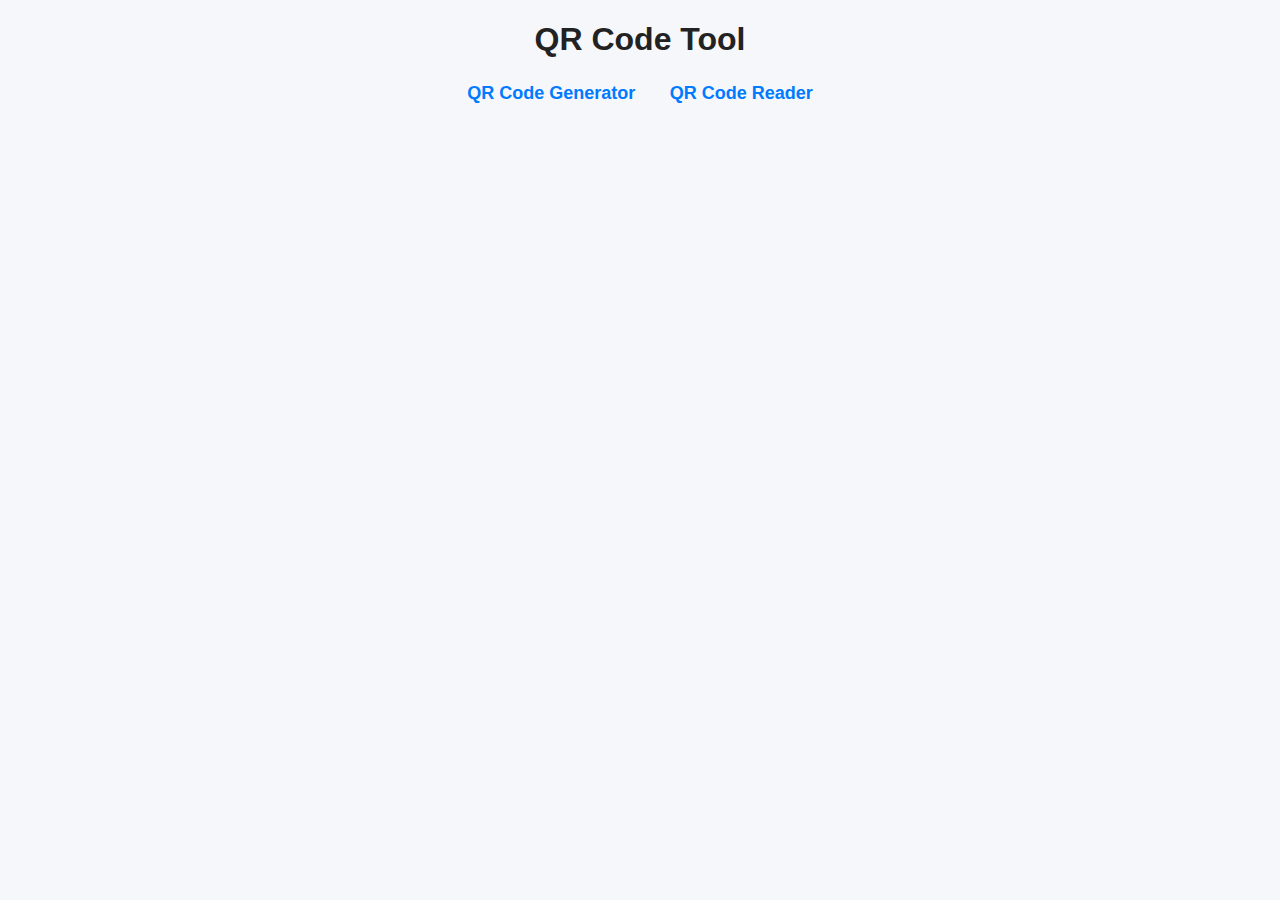
<file: index.html>
<!DOCTYPE html>
<html lang="en">
<head>
<meta charset="UTF-8" />
<meta name="viewport" content="width=device-width, initial-scale=1" />
<title>QR Code Tool</title>
<link rel="stylesheet" href="style.css" />
</head>
<body>

<h1>QR Code Tool</h1>

<nav>
  <a href="generator.html" class="nav-link">QR Code Generator</a>
  <a href="reader.html" class="nav-link">QR Code Reader</a>
</nav>

</body>
</html>
</file>
<file: style.css>
body {
  font-family: 'Segoe UI', Tahoma, Geneva, Verdana, sans-serif;
  background: #f5f7fa;
  color: #333;
  margin: 20px auto;
  max-width: 900px;
  padding: 0 20px 40px;
}

h1 {
  text-align: center;
  margin-bottom: 25px;
  color: #222;
}

nav {
  text-align: center;
  margin-bottom: 30px;
}

.nav-link {
  text-decoration: none;
  color: #007BFF;
  font-weight: 600;
  margin: 0 15px;
  font-size: 18px;
  transition: color 0.3s;
}

.nav-link:hover {
  color: #0056b3;
}

label {
  font-weight: 600;
  display: block;
  margin-top: 15px;
}

input[type=text], input[type=file] {
  width: 100%;
  padding: 10px 14px;
  margin-top: 6px;
  border-radius: 6px;
  border: 1.5px solid #ccc;
  font-size: 16px;
  transition: border-color 0.3s;
}

input[type=text]:focus, input[type=file]:focus {
  border-color: #007BFF;
  outline: none;
}

button {
  margin-top: 15px;
  background: #007BFF;
  border: none;
  color: white;
  padding: 10px 18px;
  font-size: 16px;
  font-weight: 600;
  border-radius: 6px;
  cursor: pointer;
  transition: background 0.3s;
}

button:disabled {
  background: #999;
  cursor: not-allowed;
}

button:hover:not(:disabled) {
  background: #0056b3;
}

canvas, video {
  margin-top: 20px;
  max-width: 100%;
  border: 1.5px solid #ddd;
  border-radius: 8px;
}

p {
  margin-top: 18px;
  font-size: 18px;
  font-weight: 600;
  word-break: break-word;
}
</file>
